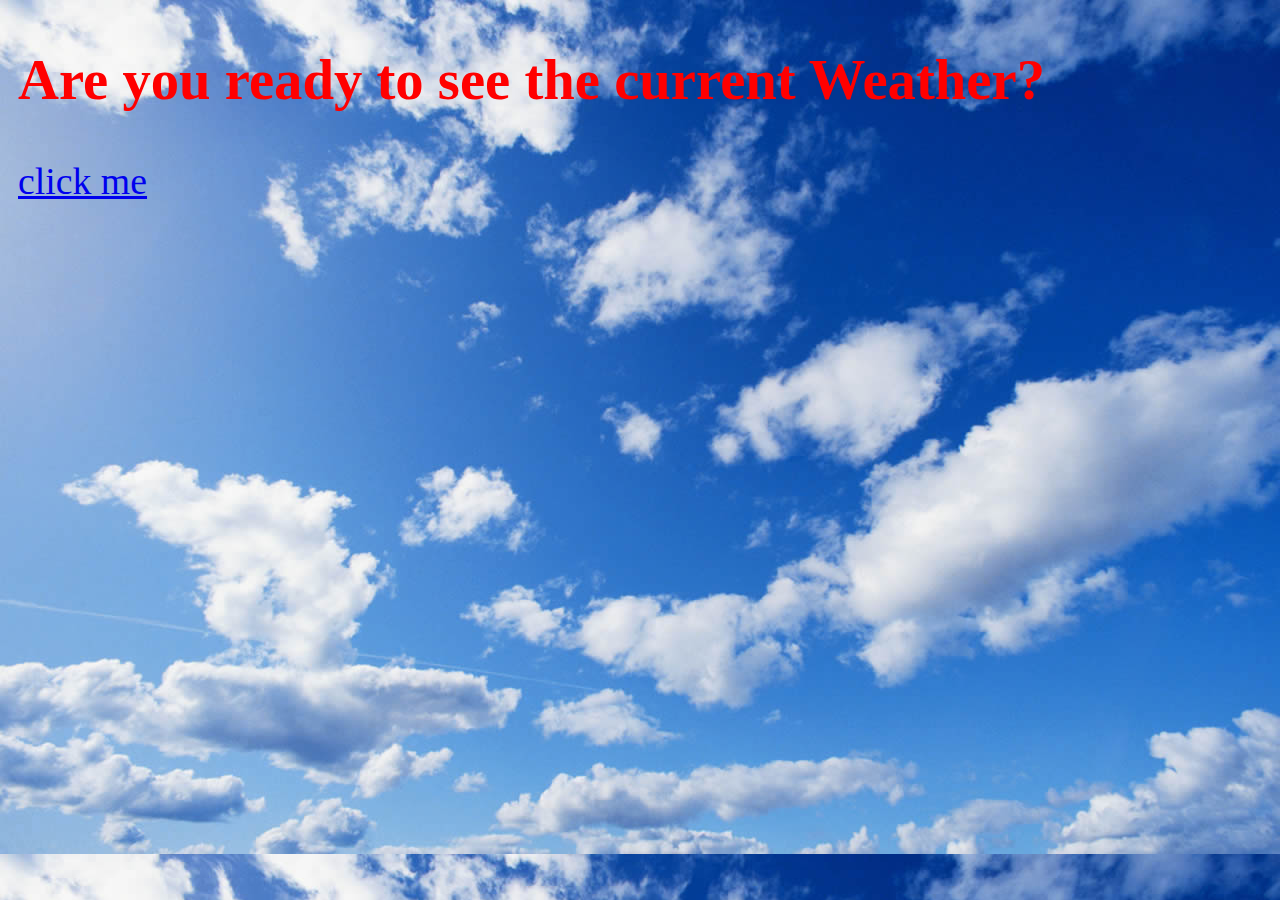
<file: index1.html>
<!DOCTYPE html>
<html lang="en">
<head>
    <meta charset="UTF-8">
    <meta name="viewport" content="width=device-width, initial-scale=1.0">
    <meta http-equiv="X-UA-Compatible" content="ie=edge">
    <title>Weather Report</title>
    <link rel="stylesheet" href="css/app.css">
    <style>
        body{
            background-image: url("css/cloudy_d-e618500.jpg")
        }

        .redtext{
            color: red;
        }
    </style>
</head>
<body>
    <div class="main">
    <h2 class="redtext">Are you ready to see the current Weather?</h2>
    <a href="index.html">click me</a>
    </div>
</body>
</html>
</file>
<file: css/app.css>
.main{
    margin-left: 10px;
    font-size: 1cm;
    font-family: 'Times New Roman', Times, serif;
    }

body{
    margin-top: 30px;
    background-color:skyblue;
}

#currentname{
    font-family: arial,sans-serif;
    font-size: 1cm;
    margin-left:10vh;
}

#currdate{
    font-family: 'Times New Roman', Times, serif;
    font-size: 30px;
    margin-left:10vh;
}


#tempval{
    font-size: 1cm;
    margin-left:20vh;
}

#tempdesc{
    font-size: 20px;
    margin-left:10vh;
}

#image{
    margin-left:10vh;

}

#btn-align{
    margin-left: 20vh;
}

h1{

    margin-left: 65vh;

}
    
    
#containers {

    height: 140vh;
    width: 100vh;
    margin: 25vh auto;
    margin-top: 35px;
    margin-bottom: 10px;
    border: 2px solid ;
    background-color: whitesmoke;
                
            }

    
 h3{
                
    font-family: cursive
            
}
           
.weathervalue
{
    float: right;
    table-layout: fixed;
    
}

    #img-container
    {
        height: 50vh;
        width: 50vh;
    }

    .one {
       display: flex;
       justify-content: space-evenly;
            }
</file>
